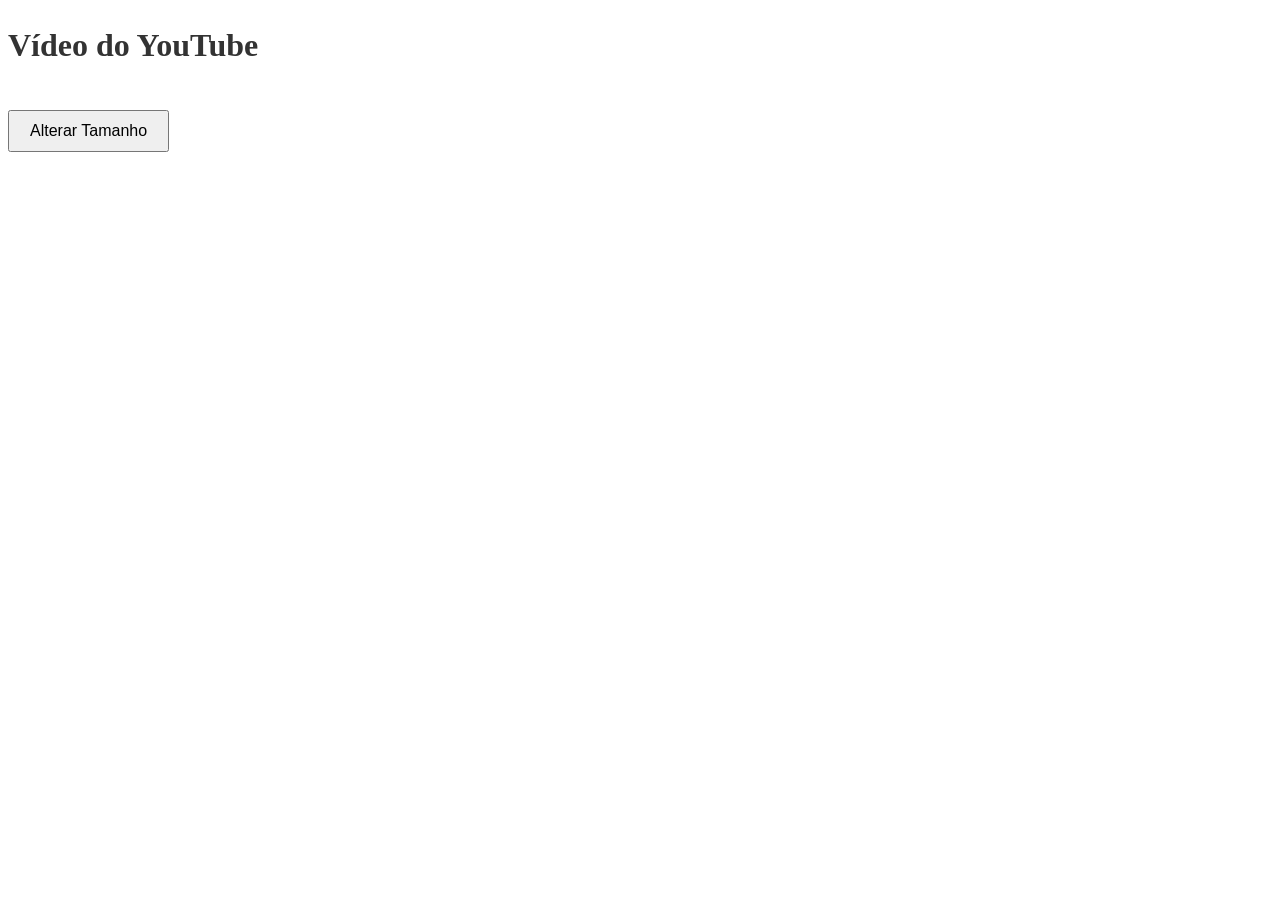
<file: teste.html>
<!DOCTYPE html>
<html lang="pt-BR">
<head>
  <meta charset="UTF-8">
  <meta name="viewport" content="width=device-width, initial-scale=1.0">
  <title>Exemplo de Alteração de Tamanho de Texto</title>
  <link rel="stylesheet" href="teste.css">
</head>
<body>
  <h2 id="video-title">Vídeo do YouTube</h2>
  <button id="change-size-btn">Alterar Tamanho</button>

  <script src="teste.js"></script>
</body>
</html>
</file>
<file: teste.css>
/* styles.css */
h2 {
    font-size: 2rem; /* Tamanho inicial do h2 */
    color: #333;
  }
  
  button {
    margin-top: 20px;
    padding: 10px 20px;
    font-size: 1rem;
    cursor: pointer;
  }
</file>
